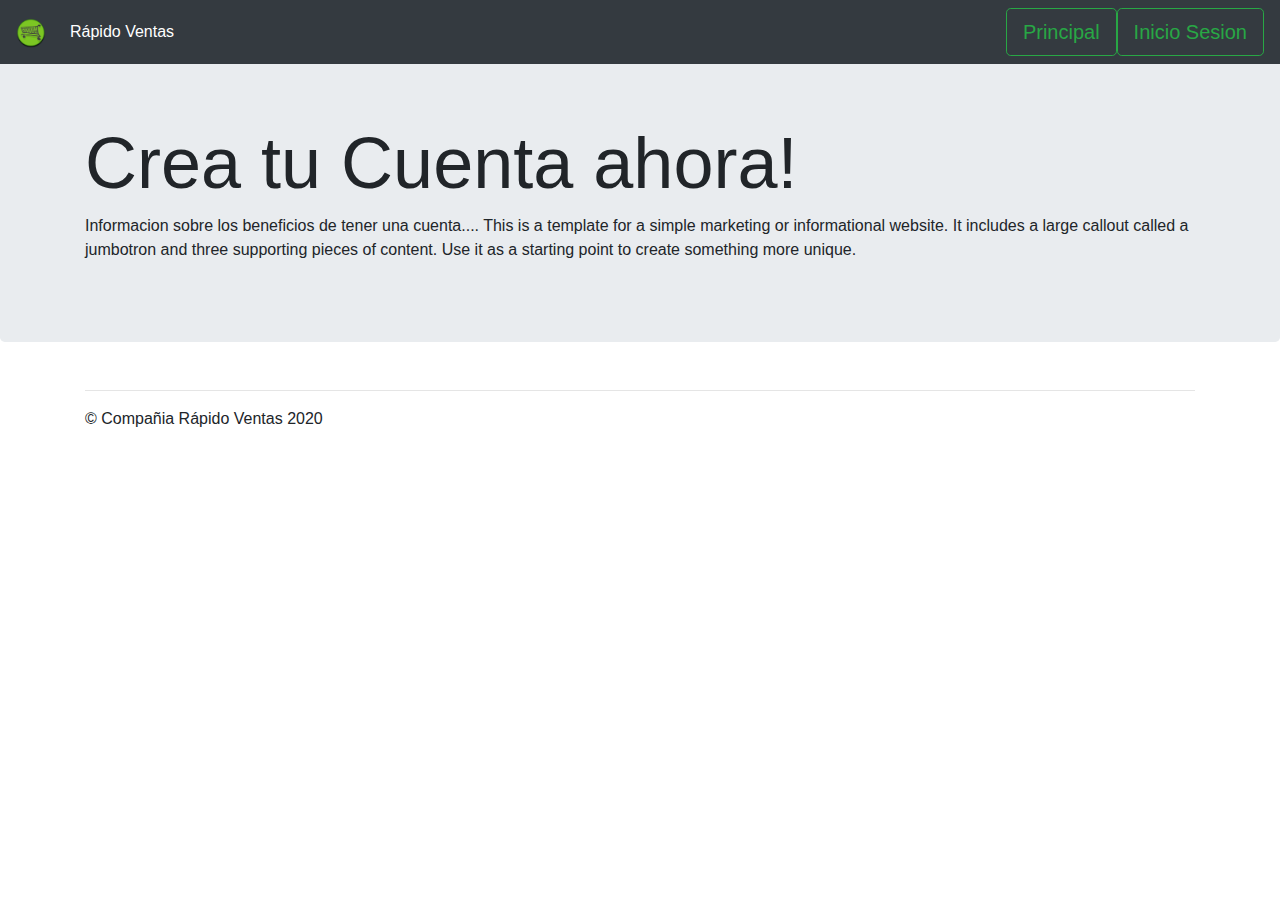
<file: Proyecto/frontend/Crear_Cuenta.html>
<!DOCTYPE html>
<html lang="en">
<head>
    <meta charset="UTF-8">
    <meta name="viewport" content="width=device-width, initial-scale=1.0">
    <meta http-equiv="X-UA-Compatible" content="ie=edge">
    <title>Rápido Ventas</title>
    <link rel="stylesheet" href="css/mainMap.css">
    <script src='https://api.mapbox.com/mapbox-gl-js/v1.8.1/mapbox-gl.js'></script>
    <link href='https://api.mapbox.com/mapbox-gl-js/v1.8.1/mapbox-gl.css' rel='stylesheet' />
    <link rel="shortcut icon" href="img/Pagina/Logo.png" />
    <link rel="stylesheet" type="text/css" media="screen" href="css/bootstrap.min.css"/>
    <link rel="stylesheet" href="css/all.css"><!--FontAwesome-->
    <link rel="stylesheet" href="css/main.css">
    <link rel="stylesheet" href="css/estilos.css">
</head>
<body onload="BienvenidaCrearCuenta()">
  <nav class="navbar navbar-expand-md navbar-dark fixed-top bg-dark">
    <a class="navbar-brand" href="#"><img width="30" height="30" src="img/Pagina/Logo2.png"></a>
    <button class="navbar-toggler" type="button" data-toggle="collapse" data-target="#navbarsExampleDefault" aria-controls="navbarsExampleDefault" aria-expanded="false" aria-label="Toggle navigation">
      <span class="navbar-toggler-icon"></span>
    </button>
  
    <div class="collapse navbar-collapse" id="navbarsExampleDefault" >
      <ul class="navbar-nav mr-auto">
        <li class="nav-item active">
          <a class="nav-link" href="index.html">Rápido Ventas<span class="sr-only">(current)</span></a>
        </li>
      </ul>
      <form class="form-inline my-2 my-lg-0" id="form_button">
        <!--<button class="btn btn-outline-success my-2 my-sm-0" type="submit">Iniciar Sesión</button>-->
      </form>
    </div>
  </nav> 

  <main role="main">

    <!-- Main jumbotron for a primary marketing message or call to action -->
    <div class="jumbotron">
      <div class="container" id="contenedor-crear-cuenta">
      </div>
    </div>
    <div id="FormularioUsuario" style="display: none;">
    </div>
    <div id="FormularioEmpresa" style="display: none;">
    </div>
    <div id="container" class="container" style="display: block;">
      <!-- Example row of columns -->
      <div class="row" id="row-crear-cuenta">
      </div>

      <hr>
  
    </div> <!-- /container -->
  
  </main>
  
  <footer class="container">
    <p>&copy; Compañia Rápido Ventas 2020</p>
  </footer>

    <script src="js/jquery-3.4.1.min.js"></script>
    <script src="js/popper.min.js"></script>
    <script src="js/bootstrap.min.js"></script>
    <script src="js/axios.min.js"></script>
    <script src="js/controlador_crearcuenta.js"></script>
</body>
</html>


<!-- Modal Inicio Sesion-->
<div class="modal" tabindex="-1" role="dialog" id="modal-inicio2">
  <div class="modal-dialog" role="document">
    <div class="modal-content">
      <div class="modal-header">
        <h5 class="modal-title" id="title-inicio"></h5>
        <button type="button" class="close" data-dismiss="modal" aria-label="Close">
          <span aria-hidden="true">&times;</span>
        </button>
      </div>
      <div class="modal-body-" id="modal-body-inicio">
          
      </div>
      <div class="modal-footer" id="footer-inicio">
        <!--<button type="button" class="btn btn-primary">Save changes</button>-->
        <button type="button" class="btn btn-secondary" data-dismiss="modal">Cerrar</button>
      </div>
    </div>
  </div>
</div>
</file>
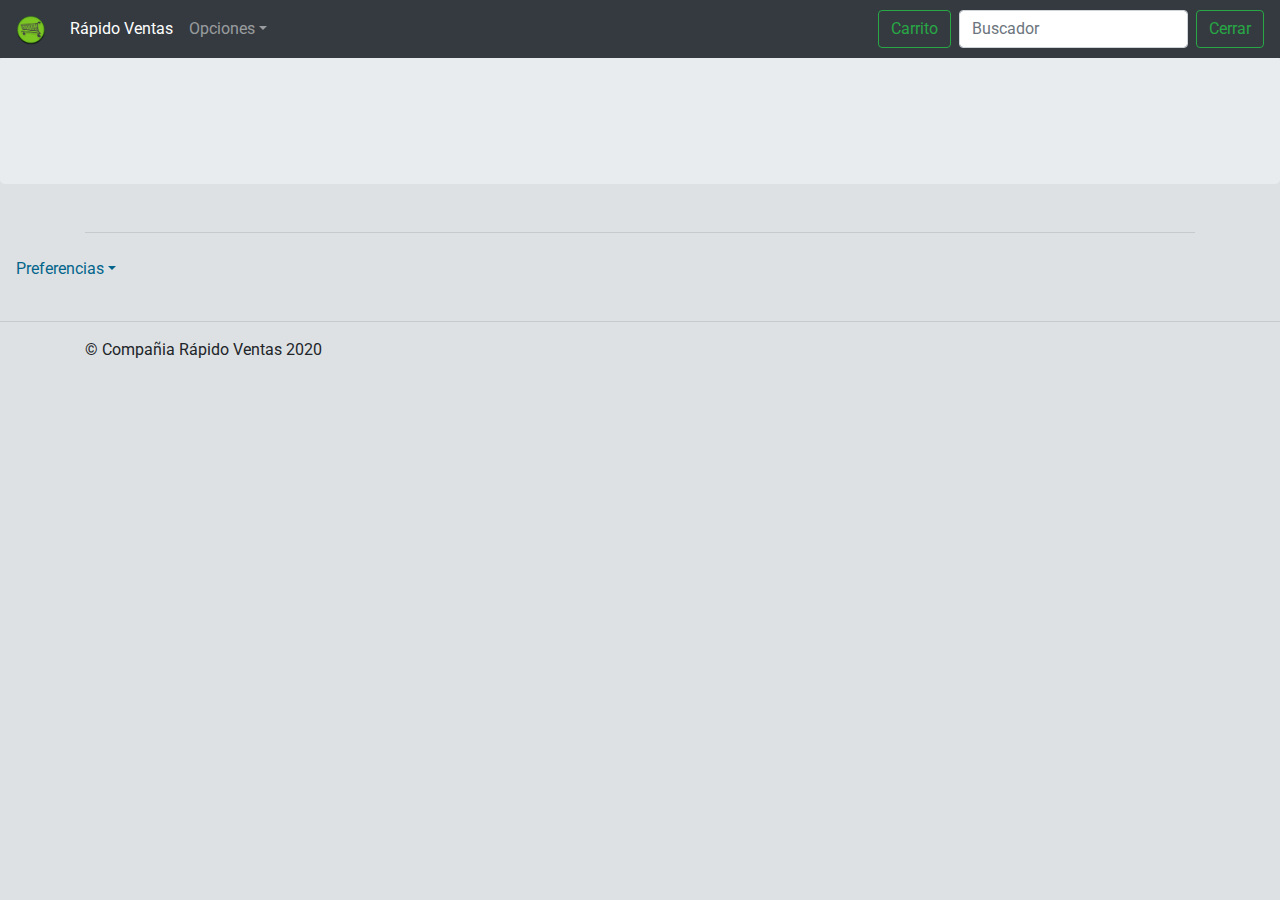
<file: Proyecto/frontend/Inicio_Clientes.html>
<!DOCTYPE html>
<html lang="en">
<head>
    <meta charset="UTF-8">
    <meta name="viewport" content="width=device-width, initial-scale=1.0">
    <meta http-equiv="X-UA-Compatible" content="ie=edge">
    <link rel="shortcut icon" href="img/Pagina/Logo.png" />
    <title>Rápido Ventas</title>
    <link href="https://fonts.googleapis.com/css2?family=Roboto:wght@400;700&display=swap" rel="stylesheet">
    <link rel="stylesheet" type="text/css" media="screen" href="css/bootstrap.min.css"/>
    <link rel="stylesheet" href="css/all.min.css"><!--FontAwesome-->
    <link rel="stylesheet" href="css/main.css">
    <link rel="stylesheet" href="css/estilos.css">
    <link rel="stylesheet" href="css/style.css">
</head>
<body onload="">
  <nav class="navbar navbar-expand-md navbar-dark fixed-top bg-dark">
    <a class="navbar-brand" href="#"><img width="30" height="30" src="img/Pagina/Logo2.png"></a>
    <button class="navbar-toggler" type="button" data-toggle="collapse" data-target="#navbarsExampleDefault" aria-controls="navbarsExampleDefault" aria-expanded="false" aria-label="Toggle navigation">
      <span class="navbar-toggler-icon"></span>
    </button>
  
    <div class="collapse navbar-collapse" id="navbarsExampleDefault">
      <ul class="navbar-nav mr-auto">
        <li class="nav-item active">
          <a class="nav-link" href="Inicio_Clientes.html">Rápido Ventas<span class="sr-only">(current)</span></a>
        </li>
        <li class="nav-item dropdown">
          <a class="nav-link dropdown-toggle" name="drop1" href="#" id="dropdown01" data-toggle="dropdown" aria-haspopup="true" aria-expanded="false">Opciones</a>
          <div class="dropdown-menu" name="drop2" aria-labelledby="dropdown01">
            <a class="dropdown-item" href="#" name="Cambiar Datos" onclick="cambiarDatos()">Cambiar Datos</a>
            <a class="dropdown-item" href="#" name="Perfiles de Empresas" onclick="perfilEmpresa()">Perfiles de Empresas</a>
            <a class="dropdown-item" href="#" name="Promociones Asociadas" onclick="proFavoritas()">Promociones Favoritas</a>
            <a class="dropdown-item" href="#" name="Promociones de GoogleMaps" onclick="proCompra()">Productos Comprados</a>
            <a class="dropdown-item" href="#" name="Promociones de GoogleMaps" onclick="proGoogle()">Promociones de GoogleMaps</a>
          </div>
        </li>
      </ul>
      <form class="form-inline my-2 my-lg-0" id="form-clientes">
        
      </form>
    </div>
  </nav> 

  <main role="main">
    <!-- Main jumbotron for a primary marketing message or call to action -->
    <div class="jumbotron" id="jumbotron" style="display: block;">
      <div class="container" id="bienvenida">
        
      </div>
    </div>
    <div class="container">
      <!-- Example row of columns -->
      <div class="row" id="ContenedorCliente">
        
      </div>
      <hr>
    </div> <!-- /container -->
    
      <!-- Example row of columns -->
      <div class="row" id="contenedor-preferencias">
        <div id="layout" class="col-md-12" data-tracking-area="layout">
          <div id="thread_wrapper">
          <header id="main-nav" data-tracking-area="main-nav">
           <nav class="nav nav-primary">
             <ul>
              <li class="nav-item dropdown">
                <a class="nav-link dropdown-toggle" name="drop1" href="#" id="dropdown01" data-toggle="dropdown" aria-haspopup="true" aria-expanded="false">Preferencias</a>
                <div class="dropdown-menu" name="drop2" aria-labelledby="dropdown01">
                  <a class="dropdown-item" name="" onclick="">Productos Favoritos</a>
                  <a class="dropdown-item" name="" onclick="">Empresas Favoritas</a>
                </div>
              </li>
             </ul>
           </nav>
          </header>
          </div>
        </div>
      </div>
  
      <hr>
  
    </div> <!-- /container -->
  
  </main>

  <footer class="container">
    <p>&copy; Compañia Rápido Ventas 2020</p>
  </footer>

    <script src="js/jquery-3.4.1.min.js"></script>
    <script src="js/popper.min.js"></script>
    <script src="js/bootstrap.min.js"></script>
    <script src="js/axios.min.js"></script>
    <script src="js/controlador_clientes.js"></script>
</body>
</html>

<!-- Modal Carrito-->
<div class="modal fade" id="CarritoModal" tabindex="-1" role="dialog" aria-labelledby="exampleModalLongTitle" aria-hidden="true" style="overflow-y: scroll;">
  <div class="modal-dialog" role="document">
    <div class="modal-content">
      <div class="modal-header">
        <h5 class="modal-title" id="TituloCarrito"></h5>
        <button type="button" class="close" data-dismiss="modal" aria-label="Close">
          <span aria-hidden="true">&times;</span>
        </button>
      </div>
      <div class="modal-body" id="mmodal-carrito">
        
      </div>
      <div class="modal-footer">
        <button type="button" class="btn btn-secondary" data-dismiss="modal">Cerrar</button>
      </div>
    </div>
  </div>
</file>
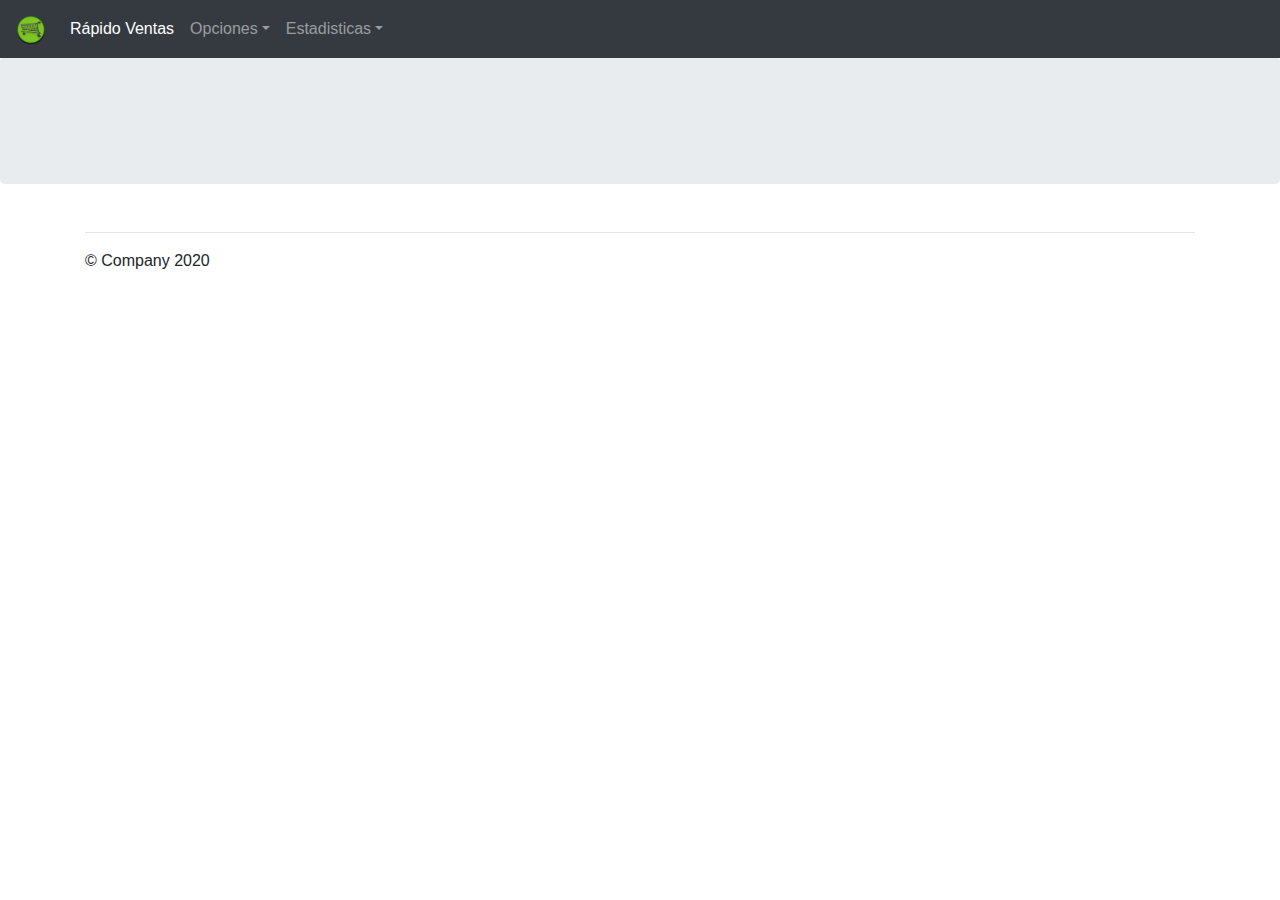
<file: Proyecto/frontend/Inicio_Empresas.html>
<!DOCTYPE html>
<html lang="en">
<head>
    <meta charset="UTF-8">
    <meta name="viewport" content="width=device-width, initial-scale=1.0">
    <meta http-equiv="X-UA-Compatible" content="ie=edge">
    <link rel="shortcut icon" href="img/Pagina/Logo.png" />
    <title>Rápido Ventas</title>
    <link rel="stylesheet" href="css/mainMap.css">
    <script src='https://api.mapbox.com/mapbox-gl-js/v1.8.1/mapbox-gl.js'></script>
    <link href='https://api.mapbox.com/mapbox-gl-js/v1.8.1/mapbox-gl.css' rel='stylesheet' />
    <link rel="stylesheet" type="text/css" media="screen" href="css/bootstrap.min.css">
    <link rel="stylesheet" href="css/all.css"><!--FontAwesome-->
    <link rel="stylesheet" href="css/main.css">
    <link rel="stylesheet" href="css/estilos.css">
    <link rel="stylesheet" href="css/morris.css">
</head>
<body>
  <nav class="navbar navbar-expand-md navbar-dark fixed-top bg-dark">
    <a class="navbar-brand" href="#"><img width="30" height="30" src="img/Pagina/Logo2.png"></a>
    <button class="navbar-toggler" type="button" data-toggle="collapse" data-target="#navbarsExampleDefault" aria-controls="navbarsExampleDefault" aria-expanded="false" aria-label="Toggle navigation">
      <span class="navbar-toggler-icon"></span>
    </button>
  
    <div class="collapse navbar-collapse" id="navbarsExampleDefault">
      <ul class="navbar-nav mr-auto">
        <li class="nav-item active">
          <a class="nav-link" href="Inicio_Empresas.html">Rápido Ventas<span class="sr-only">(current)</span></a>
        </li>
        <li class="nav-item dropdown">
          <a class="nav-link dropdown-toggle" href="#" id="dropdown01" data-toggle="dropdown" aria-haspopup="true" aria-expanded="false">Opciones</a>
          <div class="dropdown-menu" aria-labelledby="dropdown01">
            <a class="dropdown-item" onclick="ActualizarPerfil()" name="" href="#">Actualizar Perfil</a>
            <a class="dropdown-item" onclick="RegistroSucursales()" name="" href="#">Registro de Sucursales</a>
            <a class="dropdown-item" onclick="RegistroProductos()" name="" href="#">Registro de Productos</a>
            <a class="dropdown-item" onclick="EliminarSurcursal()" name="" href="#">Eliminar Sucursal</a>
            <a class="dropdown-item" onclick="EliminarProducto()" name="" href="#">Eliminar Productos</a>
            <a class="dropdown-item" onclick="ActualizarProducto()" name="" href="#">Actualizar Producto</a>
          </div>
        </li>
        <li class="nav-item dropdown">
          <a class="nav-link dropdown-toggle" href="#" id="dropdown01" data-toggle="dropdown" aria-haspopup="true" aria-expanded="false">Estadisticas</a>
          <div class="dropdown-menu" aria-labelledby="dropdown01">
            <a class="dropdown-item" onclick="GraficosVentas()" name="" href="#">Graficos de Ventas</a> 
            <a class="dropdown-item" onclick="GraficosProductos()" name="" href="#">Graficos de Productos Favoritos</a>
          </div>
        </li>
      </ul>
      <form class="form-inline my-2 my-lg-0" id="form-empresas">
      </form>
    </div> 
  </nav>

  <main role="main">

    <!-- Main jumbotron for a primary marketing message or call to action -->
    <div class="jumbotron">
      <div class="container" id="containerBienvenida">
        
      </div>
    </div>
  
    <div class="container">
      <!-- Example row of columns -->
      <div class="row" id="ProductosContenedor">
        
      </div>
      <hr>
    </div> <!-- /container -->
  
  </main>
  
  <footer class="container">
    <p>&copy; Company 2020</p>
  </footer>

    <script src="js/jquery-3.4.1.min.js"></script>
    <script src="js/popper.min.js"></script>
    <script src="js/bootstrap.min.js"></script>
    <script src="js/morris.min.js" charset="UTF-8"></script>
    <script src="js/jquery.min.js"></script>
	  <script src="js/raphael-min.js"></script>
    <script src="js/axios.min.js"></script>
    <script src="js/controlador_empresas.js"></script>
</body>
</html>
</file>
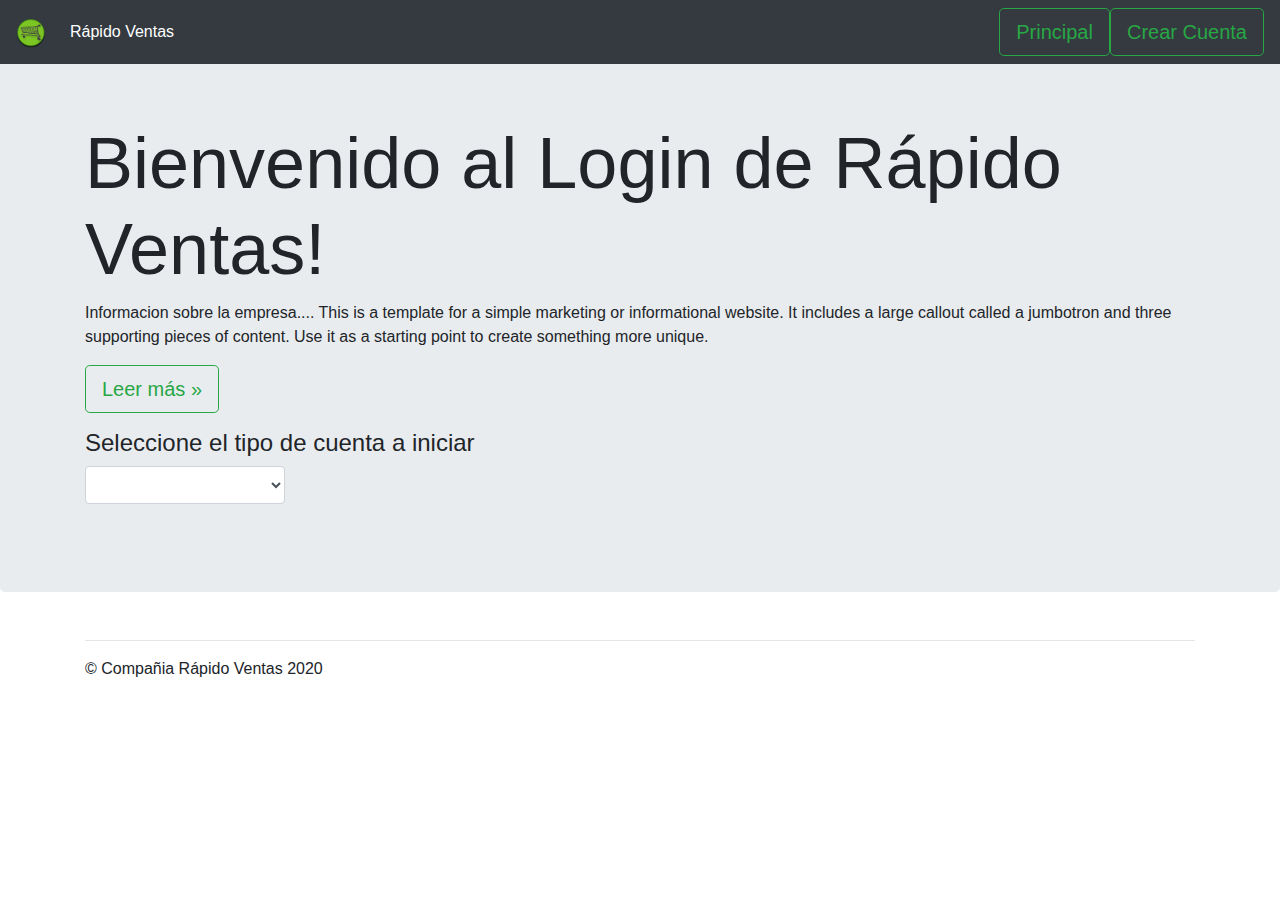
<file: Proyecto/frontend/Inicio_Sesion.html>
<!DOCTYPE html>
<html lang="en">
<head>
    <meta charset="UTF-8">
    <meta name="viewport" content="width=device-width, initial-scale=1.0">
    <meta http-equiv="X-UA-Compatible" content="ie=edge">
    <title>Rápido Ventas</title>
      
    <link rel="stylesheet" type="text/css" media="screen" href="css/bootstrap.min.css"/>
    <link rel="stylesheet" href="css/all.css"><!--FontAwesome-->
    <link rel="stylesheet" href="css/main.css">
    <link rel="stylesheet" href="css/estilos.css">
</head>
<body onload="">
  <nav class="navbar navbar-expand-md navbar-dark fixed-top bg-dark" id="paginaPrincipal">
    <a class="navbar-brand" href="#"><img width="30" height="30" src="img/Pagina/Logo2.png"></a>
    <button class="navbar-toggler" type="button" data-toggle="collapse" data-target="#navbarsExampleDefault" aria-controls="navbarsExampleDefault" aria-expanded="false" aria-label="Toggle navigation">
      <span class="navbar-toggler-icon"></span>
    </button>
  
    <div class="collapse navbar-collapse" id="navbarsExampleDefault">
      <ul class="navbar-nav mr-auto">
        <li class="nav-item active">
          <a class="nav-link" href="index.html">Rápido Ventas<span class="sr-only">(current)</span></a>
        </li>
      </ul>
      <form class="form-inline my-2 my-lg-0" id="form_button">
        <!--<button class="btn btn-outline-success my-2 my-sm-0" type="submit">Iniciar Sesión</button>-->
      </form>
    </div>
  </nav> 

  <main role="main">

    <!-- Main jumbotron for a primary marketing message or call to action -->
    <div class="jumbotron">
      <div class="container" id="container_principal" >
        <!-- <h1 class="display-3">Bienvenido a Rápido Ventas!</h1>
             <p>Informacion sobre la empresa....  This is a template for a simple marketing or informational website. It includes a large callout called a jumbotron and three supporting pieces of content. Use it as a starting point to create something more unique.</p>
             <div></div>
             <p><a class="btn btn-primary btn-lg" href="#" role="button">Leer más &raquo;</a></p> -->
      </div>
    </div>
  
    <div class="container">
      <!-- Example row of columns -->
      <div class="row" id="lista-empresas">
        <!--<div class="col-md-4">
          <img src="img/img.png" class="card-img-top" alt="...">
          <h2>Heading</h2>
          <p>Donec id elit non mi porta gravida at eget metus. Fusce dapibus, tellus ac cursus commodo, tortor mauris condimentum nibh, ut fermentum massa justo sit amet risus. Etiam porta sem malesuada magna mollis euismod. Donec sed odio dui. </p>
          <p><a class="btn btn-secondary" href="#" role="button">Ver Detalles &raquo;</a></p>
        </div>
        <div class="col-md-4">
          <img src="img/img.png" class="card-img-top" alt="...">
          <h2>Heading</h2>
          <p>Donec id elit non mi porta gravida at eget metus. Fusce dapibus, tellus ac cursus commodo, tortor mauris condimentum nibh, ut fermentum massa justo sit amet risus. Etiam porta sem malesuada magna mollis euismod. Donec sed odio dui. </p>
          <p><a class="btn btn-secondary" href="#" role="button">Ver Detalles &raquo;</a></p>
        </div>
        <div class="col-md-4">
          <img src="img/img.png" class="card-img-top" alt="...">
          <h2>Heading</h2>
          <p>Donec sed odio dui. Cras justo odio, dapibus ac facilisis in, egestas eget quam. Vestibulum id ligula porta felis euismod semper. Fusce dapibus, tellus ac cursus commodo, tortor mauris condimentum nibh, ut fermentum massa justo sit amet risus.</p>
          <p><a class="btn btn-secondary" href="#" role="button">Ver Detalles &raquo;</a></p>
        </div>-->
      </div>
  
      <hr>
  
    </div> <!-- /container -->
  
  </main>
  
  <footer class="container">
    <p>&copy; Compañia Rápido Ventas 2020</p>
  </footer>

    <script src="js/jquery-3.4.1.min.js"></script>
    <script src="js/popper.min.js"></script>
    <script src="js/bootstrap.min.js"></script>
    <script src="js/axios.min.js"></script>
    <script src="js/controlador_login.js"></script>
</body>
</html>
</div>
</file>
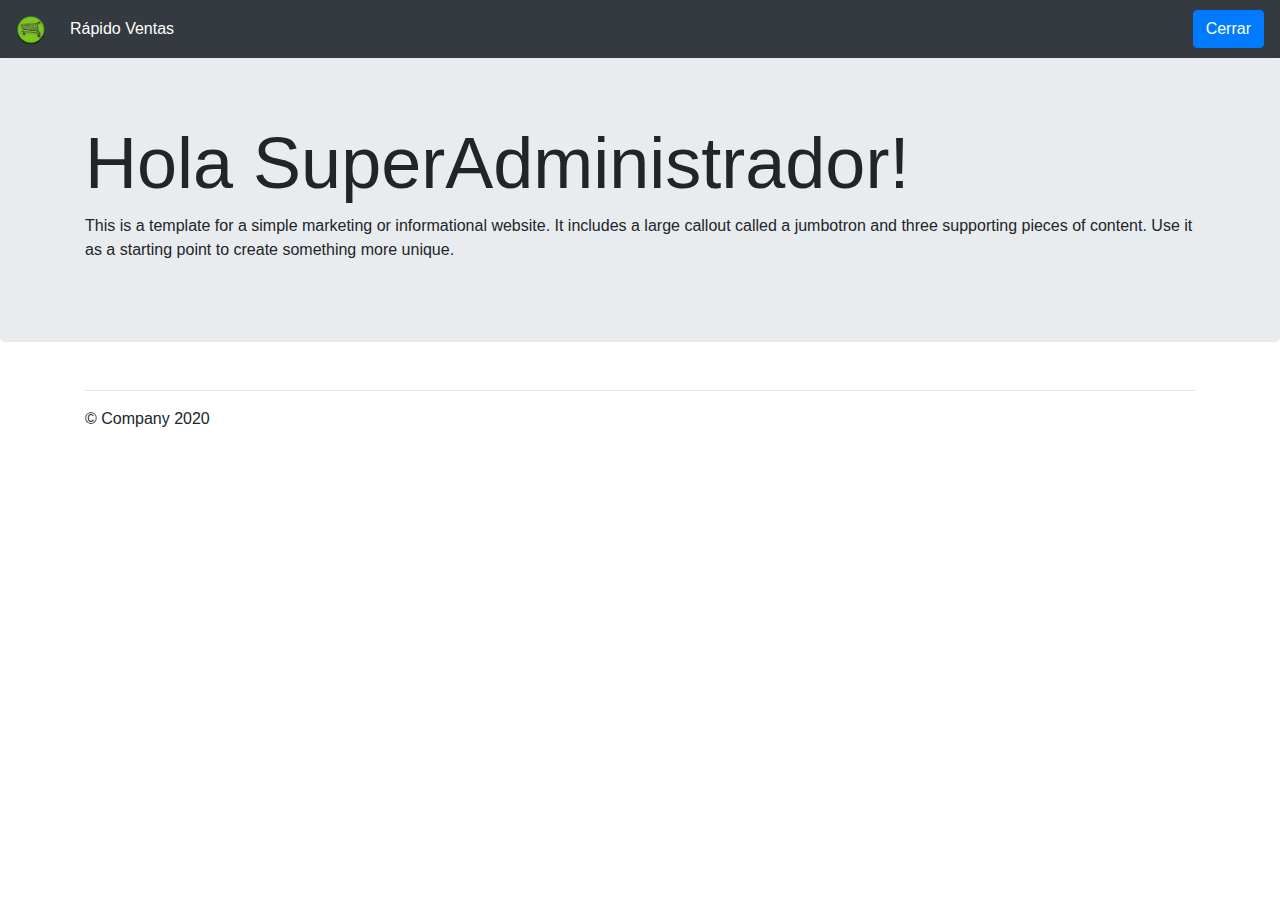
<file: Proyecto/frontend/Inicio_SuperAdministrador.html>
<!DOCTYPE html>
<html lang="en">
<head>
    <meta charset="UTF-8">
    <meta name="viewport" content="width=device-width, initial-scale=1.0">
    <meta http-equiv="X-UA-Compatible" content="ie=edge">
    <link rel="shortcut icon" href="img/Pagina/Logo.png" />
    <title>Rápido Ventas</title>
    <link rel="stylesheet" type="text/css" media="screen" href="css/bootstrap.min.css"/>
    <link rel="stylesheet" href="css/all.css"><!--FontAwesome-->
    <link rel="stylesheet" href="css/main.css">
    <link rel="stylesheet" href="css/estilos.css">
</head>
<body>
  <nav class="navbar navbar-expand-md navbar-dark fixed-top bg-dark">
    <a class="navbar-brand" href="#"><img width="30" height="30" src="img/Pagina/Logo2.png"></a>
    <button class="navbar-toggler" type="button" data-toggle="collapse" data-target="#navbarsExampleDefault" aria-controls="navbarsExampleDefault" aria-expanded="false" aria-label="Toggle navigation">
      <span class="navbar-toggler-icon"></span>
    </button>
  
    <div class="collapse navbar-collapse" id="navbarsExampleDefault">
      <ul class="navbar-nav mr-auto">
        <li class="nav-item active">
          <a class="nav-link" href="Inicio_SuperAdministrador.html">Rápido Ventas<span class="sr-only">(current)</span></a>
        </li>
      </ul>
      <form class="form-inline my-2 my-lg-0" id="form-super">
      </form>
    </div> 
  </nav>

  <main role="main">

    <!-- Main jumbotron for a primary marketing message or call to action -->
    <div class="jumbotron">
      <div class="container">
        <h1 class="display-3">Hola SuperAdministrador!</h1>
        <p>This is a template for a simple marketing or informational website. It includes a large callout called a jumbotron and three supporting pieces of content. Use it as a starting point to create something more unique.</p>
      </div>
    </div>
  
    <div class="container">
      <!-- Example row of columns -->
      <div class="row" id="lista-empresas">
        
      </div>
  
      <hr>
  
    </div> <!-- /container -->

    <div class="jumbotron" id="productos-lista" style="display: none;">
      <div class="container" >
        <h1 class="display-3">Planes para Empresas!</h1>
        <p>This is a template for a simple marketing or informational website. It includes a large callout called a jumbotron and three supporting pieces of content. Use it as a starting point to create something more unique.</p>
        <h1 class="display-3" id="descripcion-productos"></h1>
      </div>
    </div>

    <div class="container" id="productos-lista2" style="display: none;">
      <!-- Example row of columns -->
      <div class="row" id="contenedor-productos">
        
      </div>
  
      <hr>
  
    </div> <!-- /container -->
  </main>
  
  <footer class="container">
    <p>&copy; Company 2020</p>
  </footer>

    <script src="js/jquery-3.4.1.min.js"></script>
    <script src="js/popper.min.js"></script>
    <script src="js/bootstrap.min.js"></script>
    <script src="js/axios.min.js"></script>
    <script src="js/controlador_superusuario.js"></script>
</body>
</html>
</file>
<file: Proyecto/frontend/css/mainMap.css>
#map{
    width: 800px;
    height:500px;
}

.marker{
    background-image: url('../img/Pagina/iconoEmpresa.png');
    background-size: cover;
    width: 50px;
    height: 50px;
    border-radius: 50%;
    cursor: pointer;
}

.marker1{
    background-image: url('../img/Pagina/sucursal.png');
    background-size: cover;
    width: 50px;
    height: 50px;
    border-radius: 50%;
    cursor: pointer;
}
</file>
<file: Proyecto/frontend/css/main.css>
body {
    padding-top: 5rem;
}
.starter-template {
    padding: 3rem 1.5rem;
    text-align: center;
}

div .container img{
    width: 800px;
    height: 600px;
    border-radius: 20%;
}
</file>
<file: Proyecto/frontend/css/estilos.css>
body {
    padding-top: 3.5rem;
  }
  
#imagen-empresa{
    width: 100%;
    border-radius: 15%;
}
</file>
<file: Proyecto/frontend/css/style.css>
*{
	margin: 0;
	padding: 0;
	-webkit-box-sizing: border-box;
	-moz-box-sizing: border-box;
	box-sizing: border-box;
}

a{
	color: #03658c;
	text-decoration: none;
}

ul{
	list-style-type: none;
}

body{
	font-family: 'Roboto', Arial, Helvetica, Sans-serif, Verdana;
	background: #dee1e3;
}

/** #############
* Lista de Comentarios*
#################*/
.comments-container{
	margin: 60px auto 15px;
	width: 768px;
}

.comments-container h1{
	font-size: 36px;
	color: #283035;
	font-weight: 400;
}

.comments-container h1 a {
	font-size: 18px;
	font-weight: 700;
}

.comments-list{
	margin-top: 30px;
	position: relative;
}

.comments-list li{
	margin-bottom: 15px;
	display: block;
	position: relative;
}

/**
* Lineas / Detalles
-----------------*/
.comments-list:before{
    content: '';
    width: 2px;
    height: 100%;
    background: #c7cacb;
    position: absolute;
    left: 32px;
    top: 0;
}

.comments-list:after{
    content: '';
    position: absolute;
    background: #c7cacb;
    bottom: 0;
    left: 27px;
    width: 7px;
    height: 7px;
    border: 3px solid #dee1e3;
    -webkit-border-radius: 50%;
	-moz-border-radius: 50%;
	border-radius: 50%;
}

.reply-list:before, .reply-list:after{display: none;}
.reply-list li:before{
	content: '';
	width: 60px;
	height: 2px;
	background: #c7cacb;
	position: absolute;
	top: 25px;
	left: -55px;
}

.comments-list li:after {
	content: '';
	display: block;
	clear: both;
	height: 0;
	width: 0;
}

.reply-list{
	padding-left: 88px;
	clear: both;
	margin-top: 15px;
}
/**
*Avatar
##############*/
.comments-list .comment-avatar{
	width: 65px;
	height: 65px;
	position: relative;
	z-index: 99;
	float: left;
	border: 3px solid #FFF;
	border-radius: 4px;
	-webkit-box-shadow: 0 1px 2px rgba(0,0,0,0.2);
	-moz-box-shadow: 0 1px 2px rgba(0,0,0,0.2);
	box-shadow: 0 1px 2px rgba(0,0,0,0.2);
	overflow: hidden;
}

.comments-list .comment-avatar img{
	width: 100%;
	height: 100%;
}

.reply-list .comment-avatar {
	width: 50px;
	height: 50px;
}

.comment-main-level:after{
	content: '';
	width: 0;
	height: 0;
	display: block;
	clear: both;
}
/**
*Caja de comentarios
#############################*/
.comments-list .comment-box{
	width: 680px;
	float: right;
	position: relative;
	-webkit-box-shadow: 0 1px 1px rgba(0,0,0,0.15);
	-moz-box-shadow: 0 1px 1px rgba(0,0,0,0.15);
	box-shadow: 0 1px 1px rgba(0,0,0,0.15);
}

.comments-list .comment-box:before, .comments-list .comment-box:after {
    content: '';
    height: 0;
    width: 0;
    position: absolute;
    display: block;
    border-width: 10px 12px 10px 0;
    border-style: solid;
    border-color: transparent #FCFCFC;
    top: 8px;
    left: -11px;
}

.comments-list .comment-box:before{
	border-width: 11px 13px 11px 0;
    border-color: transparent rgb(0, 0, 0, 0.05);
    top: 8px;
    left: -12px;
}

.reply-list .comment-box{
	width: 610px;
}

.comment-box .comment-head{
	background: #FCFCFC;
	padding: 10px 12px;
	border-bottom: 1px solid #E5E5E5;
	overflow: hidden;
	-webkit-border-radius: 4px 4px 0 0;
	-moz-border-radius: 4px 4px 0 0;
	border-radius: 4px 4px 0 0;
}

.comment-box .comment-head i {
	float: right;
	margin-left: 14px;
	position: relative;
	top: 2px;
    color: #A6A6A6;
    cursor: pointer;
    -webkit-transition: color 0.3s ease;
	-o-transition: color 0.3s ease;
	transition: color 0.3s ease;
}

.comment-box .comment-head i:hover{
	color: #03658c;
}

.comment-box .comment-name{
	color: #283035;
	font-size: 14px;
	font-weight: 700;
	float: left;
	margin-right: 10px;
}

.comment-box .comment-name a{
	color: #283035;
}

.comment-box .comment-head span{
	float: left;
	color: #999;
	font-size: 13px;
	position: relative;
	top: 1px;
}

.comment-box .comment-content{
	background: #FFF;
	padding: 12px;
	font-size: 15px;
	color: #595959;
	-webkit-border-radius: 0 0 4px 4px;
	-moz-border-radius: 0 0 4px 4px;
	border-radius: 0 0 4px 4px;
}

.comment-box .comment-name.by-author, .comment-box .comment-name.by-author a {color: #03658c;}
.comment-box .comment-name.by-author:after{
	content: 'autor';
    background: #03658c;
    color: #FFF;
    font-size: 12px;
    padding: 3px 5px;
    font-weight: 700;
    margin-left: 10px;
    -webkit-border-radius: 3px;
	-moz-border-radius: 3px;
	border-radius: 3px;
}

/**====================
*Responsive
==================*/
@media only screen and (max-width: 766px){
	.comments-container{
		width: 480px;
	}

	.comments-list .comment-box{
		width: 390px;
	}

	.reply-list .comment-box{
		width: 320px;
	}
}
</file>
<file: Proyecto/frontend/css/morris.css>
.morris-hover{position:absolute;z-index:1000}.morris-hover.morris-default-style{border-radius:10px;padding:6px;color:#666;background:rgba(255,255,255,0.8);border:solid 2px rgba(230,230,230,0.8);font-family:sans-serif;font-size:12px;text-align:center}.morris-hover.morris-default-style .morris-hover-row-label{font-weight:bold;margin:0.25em 0}
.morris-hover.morris-default-style .morris-hover-point{white-space:nowrap;margin:0.1em 0}
</file>
